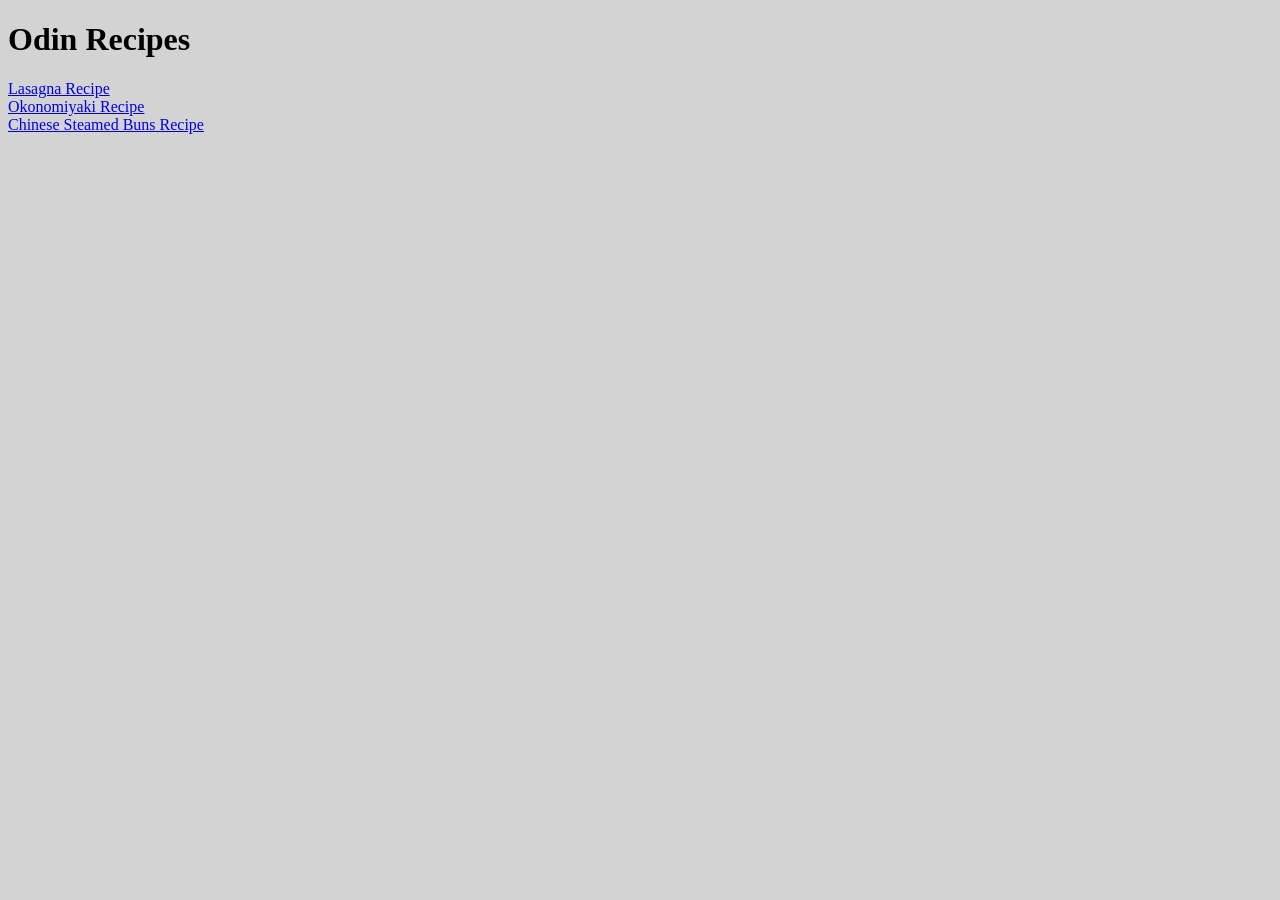
<file: index.html>
<!DOCTYPE html>
<html lang="en">
<head>
    <meta charset="UTF-8">
    <meta http-equiv="X-UA-Compatible" content="IE=edge">
    <meta name="viewport" content="width=device-width, initial-scale=1.0">
    <link rel="stylesheet" href="index.css">
    <title>Odin Recipes</title>
</head>
<body>
    <h1>Odin Recipes</h1>
    <p>
        <a href="recipes/lasagna.html">Lasagna Recipe</a></br>
        <a href="recipes/okonomiyaki.html">Okonomiyaki Recipe</a></br>
        <a href="recipes/steamedBuns.html">Chinese Steamed Buns Recipe</a>
    </p>
    
</body>
</html>
</file>
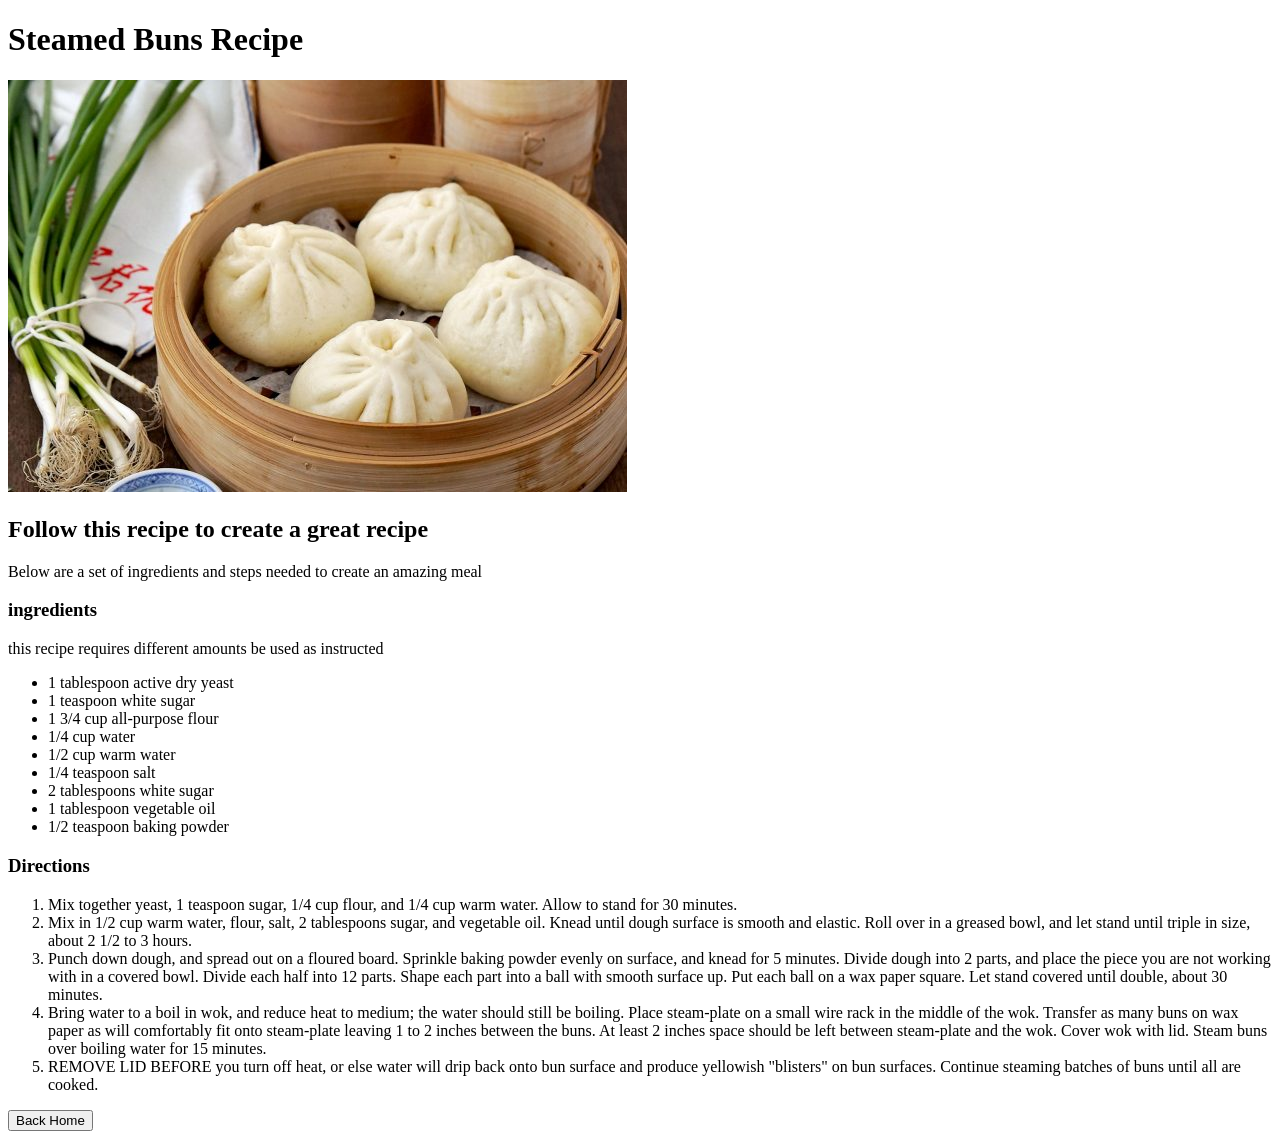
<file: recipes/steamedBuns.html>
<!DOCTYPE html>
<html lang="en">
<head>
    <meta charset="UTF-8">
    <meta http-equiv="X-UA-Compatible" content="IE=edge">
    <meta name="viewport" content="width=device-width, initial-scale=1.0">
    <meta name="description" content="recipe">
    
    <title>Steamed Buns Recipe</title>
</head>
<body>
    <h1>Steamed Buns Recipe</h1>
    <img src="./images/Steamed_Pork_Buns.jpg" alt="Steamed_Pork_Buns"/>
    
    <h2>Follow this recipe to create a great recipe</h2>
    <p>Below are a set of ingredients and steps needed to create an amazing meal</p>

    <h3>ingredients</h3>
    <p>this recipe requires different amounts be used as instructed</p>
    <ul>
        <li>1 tablespoon active dry yeast</li>
        <li>1 teaspoon white sugar</li>
        <li>1 3/4 cup all-purpose flour</li>
        <li>1/4 cup water</li>
        <li>1/2 cup warm water</li>
        <li>1/4 teaspoon salt</li>
        <li>2 tablespoons white sugar</li>
        <li>1 tablespoon vegetable oil</li>
        <li>1/2 teaspoon baking powder</li>
    </ul>

    <h3>Directions</h3>
    <ol>
        <li>
            Mix together yeast, 1 teaspoon sugar, 1/4 cup flour, and 1/4 cup warm water. Allow to stand for 30 minutes.
        </li>
        <li>
            Mix in 1/2 cup warm water, flour, salt, 2 tablespoons sugar, and vegetable oil. Knead until dough surface is smooth and elastic. Roll over in a greased bowl, and let stand until triple in size, about 2 1/2 to 3 hours.
        </li>
        <li>
            Punch down dough, and spread out on a floured board. Sprinkle baking powder evenly on surface, and knead for 5 minutes. Divide dough into 2 parts, and place the piece you are not working with in a covered bowl. Divide each half into 12 parts. Shape each part into a ball with smooth surface up. Put each ball on a wax paper square. Let stand covered until double, about 30 minutes.
        </li>
        <li>
            Bring water to a boil in wok, and reduce heat to medium; the water should still be boiling. Place steam-plate on a small wire rack in the middle of the wok. Transfer as many buns on wax paper as will comfortably fit onto steam-plate leaving 1 to 2 inches between the buns. At least 2 inches space should be left between steam-plate and the wok. Cover wok with lid. Steam buns over boiling water for 15 minutes.
        </li>
        <li>
            REMOVE LID BEFORE you turn off heat, or else water will drip back onto bun surface and produce yellowish "blisters" on bun surfaces. Continue steaming batches of buns until all are cooked.
        </li>
    </ol>

    <input type="button" value="Back Home" onclick="history.back()">
</body>
</html>
</file>
<file: index.css>
*{
    background-color: lightgray;
}
</file>
